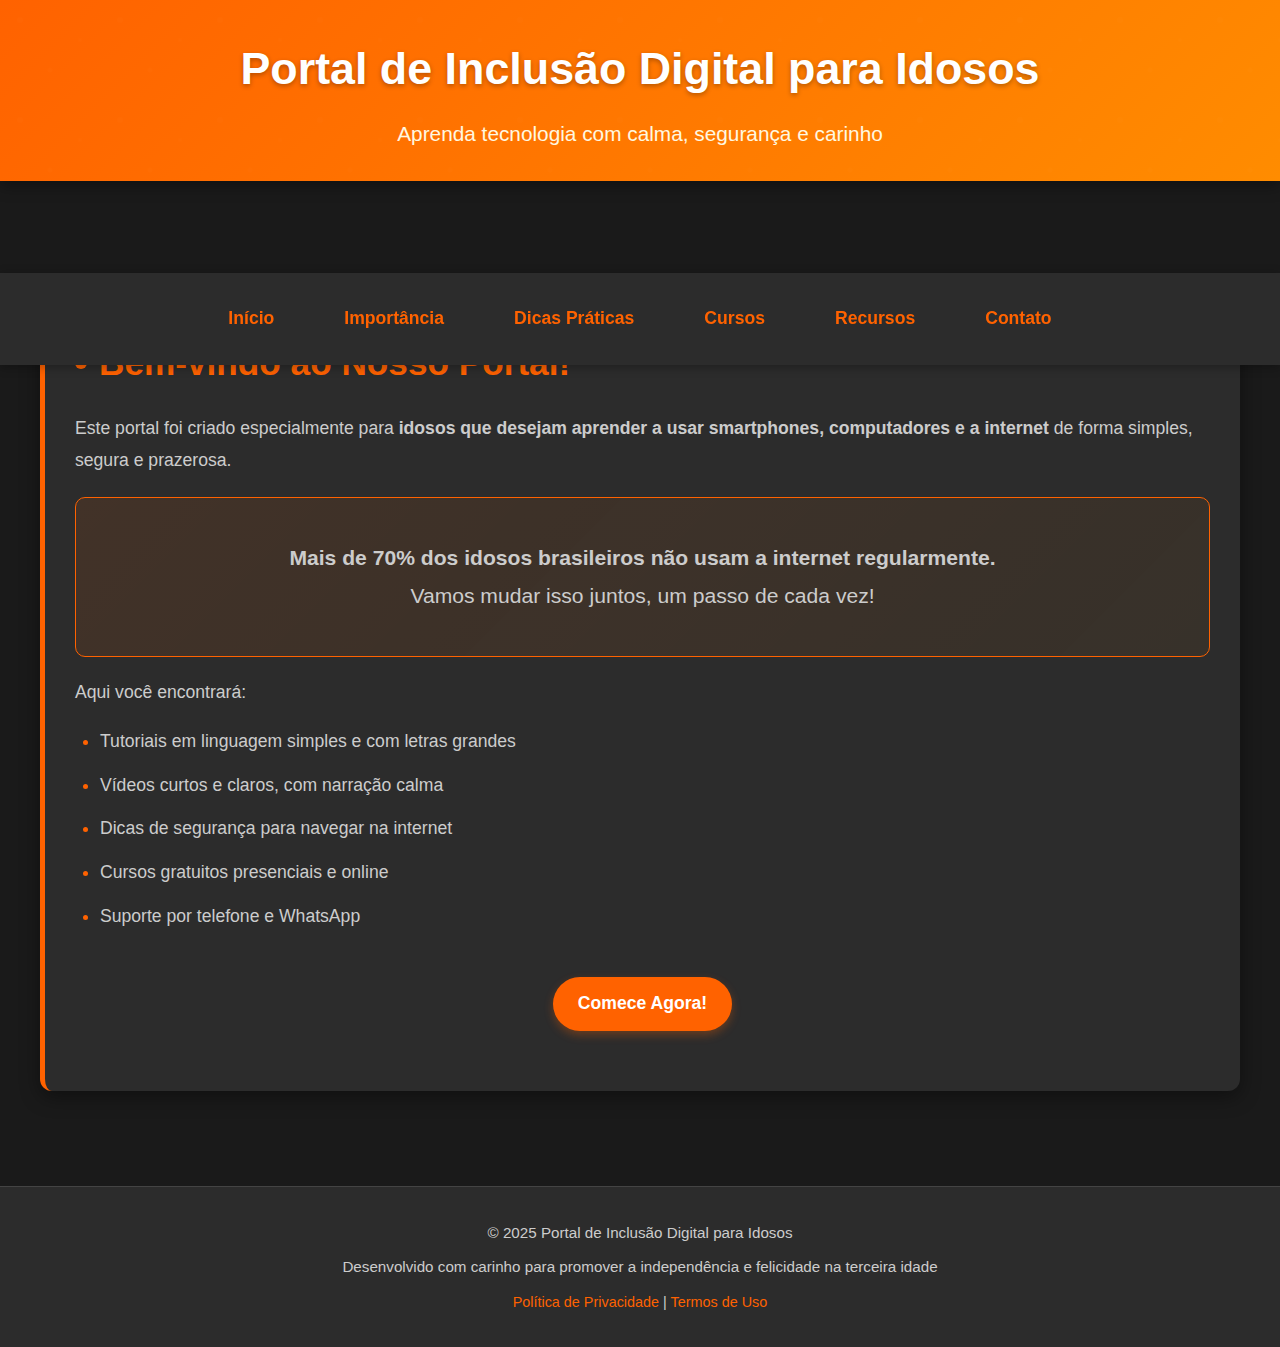
<file: Extensao2/index.html>
<!DOCTYPE html>
<html lang="pt-BR">
<head>
    <meta charset="UTF-8">
    <meta name="viewport" content="width=device-width, initial-scale=1.0">
    <title>Portal de Inclusão Digital para Idosos</title>
    <link rel="stylesheet" href="styles.css">
</head>
<body>
    <header>
        <h1>Portal de Inclusão Digital para Idosos</h1>
        <p>Aprenda tecnologia com calma, segurança e carinho</p>
    </header>

    <nav>
        <ul>
            <li><a href="#home" onclick="showSection('home')">Início</a></li>
            <li><a href="#importancia" onclick="showSection('importancia')">Importância</a></li>
            <li><a href="#dicas" onclick="showSection('dicas')">Dicas Práticas</a></li>
            <li><a href="#cursos" onclick="showSection('cursos')">Cursos</a></li>
            <li><a href="#recursos" onclick="showSection('recursos')">Recursos</a></li>
            <li><a href="#contato" onclick="showSection('contato')">Contato</a></li>
        </ul>
    </nav>

    <main>
        <section id="home" class="active">
            <h2>Bem-vindo ao Nosso Portal!</h2>
            <div class="section-content">
                <p>Este portal foi criado especialmente para <strong>idosos que desejam aprender a usar smartphones, computadores e a internet</strong> de forma simples, segura e prazerosa.</p>
                
                <div class="highlight-box">
                    <p><strong>Mais de 70% dos idosos brasileiros não usam a internet regularmente.</strong><br>
                    Vamos mudar isso juntos, um passo de cada vez!</p>
                </div>

                <p>Aqui você encontrará:</p>
                <ul>
                    <li>Tutoriais em linguagem simples e com letras grandes</li>
                    <li>Vídeos curtos e claros, com narração calma</li>
                    <li>Dicas de segurança para navegar na internet</li>
                    <li>Cursos gratuitos presenciais e online</li>
                    <li>Suporte por telefone e WhatsApp</li>
                </ul>

                <div style="text-align: center; margin: 30px 0;">
                    <a href="#dicas" class="btn" onclick="showSection('dicas')">Comece Agora!</a>
                </div>
            </div>
        </section>

        <section id="importancia">
            <h2>Por que a Inclusão Digital é Importante?</h2>
            <div class="section-content">
                <p>A tecnologia pode melhorar significativamente a qualidade de vida dos idosos:</p>

                <div class="tip-card">
                    <h4>Videoconferências com a Família</h4>
                    <p>Converse com filhos, netos e amigos distantes pelo WhatsApp ou Zoom, como se estivessem ao seu lado.</p>
                </div>

                <div class="tip-card">
                    <h4>Acesso a Serviços Essenciais</h4>
                    <p>Agende consultas médicas, pague contas, compre remédios e faça compras sem sair de casa.</p>
                </div>

                <div class="tip-card">
                    <h4>Entretenimento e Lazer</h4>
                    <p>Assista novelas, ouça músicas antigas, leia jornais e jogue palavras cruzadas online.</p>
                </div>

                <div class="tip-card">
                    <h4>Combate à Solidão</h4>
                    <p>Participe de grupos de hobbies, faça novos amigos e mantenha a mente ativa.</p>
                </div>

                <div class="highlight-box">
                    <p><strong>Estudos mostram:</strong> Idosos que usam a internet regularmente têm 30% menos chances de depressão e vivem mais independentes.</p>
                </div>
            </div>
        </section>

        <section id="dicas">
            <h2>Dicas Práticas para Começar</h2>
            <div class="section-content">
                <h3>1. Como Ligar o Celular</h3>
                <p>Pressione o botão lateral por 3 segundos até aparecer a maçã (iPhone) ou o logo da marca (Android).</p>

                <h3>2. Aumentar a Letra no Celular</h3>
                <p>No Android: <strong>Configurações → Tela → Tamanho da fonte</strong><br>
                No iPhone: <strong>Ajustes → Tela e Brilho → Tamanho do Texto</strong></p>

                <h3>3. Usar o WhatsApp</h3>
                <div class="tip-card">
                    <p><strong>Passo a passo:</strong><br>
                    1. Toque no ícone verde com telefone branco<br>
                    2. Toque no contato desejado<br>
                    3. Pressione o microfone para falar<br>
                    4. Solte para enviar</p>
                </div>

                <h3>4. Cuidado com Golpes</h3>
                <ul>
                    <li>Nunca clique em links de "prêmios"</li>
                    <li>Não passe senhas por telefone</li>
                    <li>Desconfie de mensagens urgentes</li>
                    <li>Use apenas apps oficiais</li>
                </ul>

                <div class="accessibility-note">
                    <p>Dica: Ative o <strong>Modo Fácil</strong> no celular para ter botões maiores e menos opções!</p>
                </div>
            </div>
        </section>

        <section id="cursos">
            <h2>Cursos Gratuitos Disponíveis</h2>
            <div class="section-content">
                <div class="resource-grid">
                    <div class="resource-card">
                        <img src="data:image/svg+xml;utf8,<svg xmlns='http://www.w3.org/2000/svg' viewBox='0 0 100 100'><path d='M50 15 L15 35 L15 65 L35 75 L35 45 L65 45 L65 75 L85 65 L85 35 Z' fill='%23ff6200'/></svg>" alt="Casa">
                        <h4>Curso Presencial</h4>
                        <p>Aulas semanais em centros comunitários<br>
                        <strong>Terças e Quintas, 14h-16h</strong></p>
                        <a href="#" class="btn" style="font-size:0.9em; padding:8px 15px;">Inscreva-se</a>
                    </div>

                    <div class="resource-card">
                        <img src="data:image/svg+xml;utf8,<svg xmlns='http://www.w3.org/2000/svg' viewBox='0 0 100 100'><path d='M20 30 L80 30 L70 70 L30 70 Z M35 45 L65 45 L62 55 L38 55 Z' fill='%23ff6200'/></svg>" alt="Computador">
                        <h4>Curso Online</h4>
                        <p>Vídeos gravados + suporte por WhatsApp<br>
                        <strong>Acesse a qualquer hora</strong></p>
                        <a href="#" class="btn" style="font-size:0.9em; padding:8px 15px;">Acessar</a>
                    </div>

                    <div class="resource-card">
                        <img src="data:image/svg+xml;utf8,<svg xmlns='http://www.w3.org/2000/svg' viewBox='0 0 100 100'><circle cx='50' cy='50' r='30' fill='none' stroke='%23ff6200' stroke-width='8'/><path d='M50 30 L50 50 L65 65' stroke='%23ff6200' stroke-width='8' stroke-linecap='round'/></svg>" alt="Relógio">
                        <h4>Aulas ao Vivo</h4>
                        <p>Turmas semanais pelo Zoom<br>
                        <strong>Segundas, 10h</strong></p>
                        <a href="#" class="btn" style="font-size:0.9em; padding:8px 15px;">Participar</a>
                    </div>
                </div>

                <div class="highlight-box" style="margin-top: 30px;">
                    <p>Todos os cursos são <strong>100% gratuitos</strong> e incluem material impresso com letras grandes!</p>
                </div>
            </div>
        </section>

        <section id="recursos">
            <h2>Recursos Úteis</h2>
            <div class="section-content">
                <div class="resource-grid">
                    <div class="resource-card">
                        <img src="data:image/svg+xml;utf8,<svg xmlns='http://www.w3.org/2000/svg' viewBox='0 0 100 100'><path d='M20 25 L80 25 L75 75 L25 75 Z M35 40 L65 40 L62 60 L38 60 Z' fill='%23ff6200'/></svg>" alt="Manual">
                        <h4>Manual Simplificado</h4>
                        <p>PDF com imagens grandes e instruções passo a passo</p>
                        <a href="#" class="btn" style="font-size:0.9em;">Baixar PDF</a>
                    </div>

                    <div class="resource-card">
                        <img src="data:image/svg+xml;utf8,<svg xmlns='http://www.w3.org/2000/svg' viewBox='0 0 100 100'><path d='M50 20 A30 30 0 1 1 50 80 A30 30 0 1 1 50 20 M50 35 L50 50 L65 60' stroke='%23ff6200' stroke-width='6' fill='none'/></svg>" alt="Vídeo">
                        <h4>Vídeos Tutoriais</h4>
                        <p>Vídeos curtos e claros para idosos: WhatsApp, Zoom, internet e mais. Canal oficial do Governo do Paraná.</p>
                        <a href="https://www.youtube.com/playlist?list=PLv0j5g8oZ7Z6X5i5j5k5j5k5j5k5j5k5j" 
                           target="_blank" 
                           class="btn" 
                           style="font-size:0.9em;">
                           Assistir no YouTube
                        </a>
                    </div>

                    <div class="resource-card">
                        <img src="data:image/svg+xml;utf8,<svg xmlns='http://www.w3.org/2000/svg' viewBox='0 0 100 100'><path d='M30 40 L70 40 L65 60 L35 60 Z M40 50 L60 50' stroke='%23ff6200' stroke-width='8' fill='none' stroke-linecap='round'/></svg>" alt="Suporte">
                        <h4>Suporte 24h</h4>
                        <p>Ligue grátis: <strong>0800-123-4567</strong><br>
                        WhatsApp: <strong>(11) 98765-4321</strong></p>
                    </div>
                </div>
            </div>
        </section>

        <section id="contato">
            <h2>Fale Conosco</h2>
            <div class="section-content">
                <p>Tem dúvidas? Precisa de ajuda? Estamos aqui para você!</p>

                <div class="highlight-box">
                    <p><strong>Atendimento Humanizado</strong><br>
                    Nossos atendentes falam devagar, com paciência e carinho.</p>
                </div>

                <div style="text-align: center; margin: 30px 0;">
                    <p style="font-size: 1.3em; margin: 15px 0;">
                        <strong>Telefone:</strong> 0800-123-4567<br>
                        <strong>WhatsApp:</strong> (11) 98765-4321<br>
                        <strong>E-mail:</strong> idososdigital@portal.org.br
                    </p>
                    <a href="mailto:idososdigital@portal.org.br" class="btn">Enviar E-mail</a>
                </div>

                <div class="tip-card">
                    <h4>Horário de Atendimento</h4>
                    <p><strong>Segunda a Sexta:</strong> 8h às 18h<br>
                    <strong>Sábado:</strong> 9h às 13h</p>
                </div>
            </div>
        </section>
    </main>

    <footer>
        <p>&copy; 2025 Portal de Inclusão Digital para Idosos</p>
        <p>Desenvolvido com carinho para promover a independência e felicidade na terceira idade</p>
        <p style="margin-top: 10px; font-size: 0.9em;">
            <a href="#" style="color: #ff6200; text-decoration: none;">Política de Privacidade</a> | 
            <a href="#" style="color: #ff6200; text-decoration: none;">Termos de Uso</a>
        </p>
    </footer>

    <script src="script.js"></script>
</body>
</html>
</file>
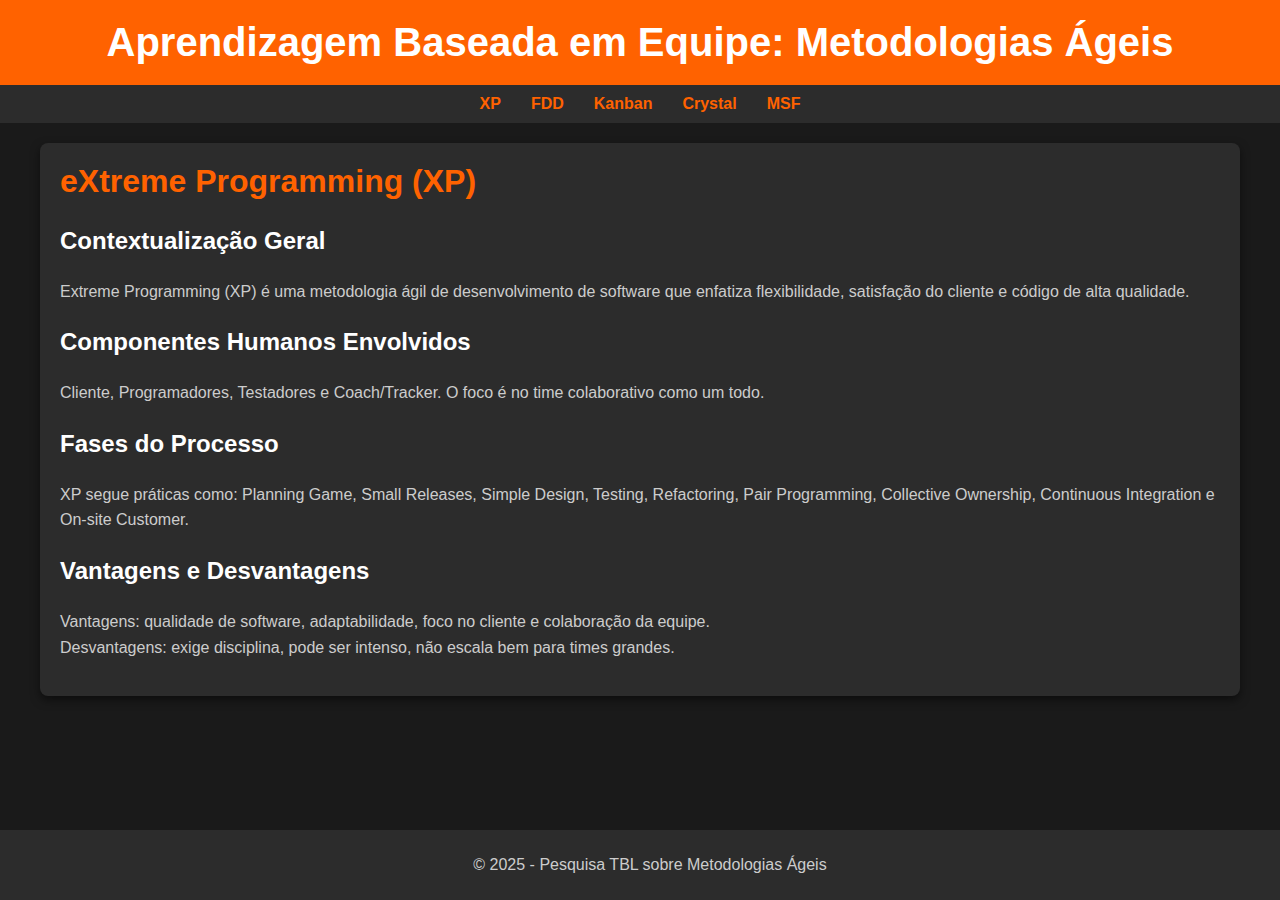
<file: Metodologias Ágeis/trabalho.html>
<!DOCTYPE html>
<html lang="pt-BR">
<head>
    <meta charset="UTF-8">
    <meta name="viewport" content="width=device-width, initial-scale=1.0">
    <title>Pesquisa sobre Metodologias Ágeis</title>
    <link href="trabalho.css" rel="stylesheet" type="text/css">
</head>
<body>
    <header>
        <h1>Aprendizagem Baseada em Equipe: Metodologias Ágeis</h1>
    </header>
    <nav>
        <ul>
            <li><a href="#xp" onclick="showSection('xp')">XP</a></li>
            <li><a href="#fdd" onclick="showSection('fdd')">FDD</a></li>
            <li><a href="#kanban" onclick="showSection('kanban')">Kanban</a></li>
            <li><a href="#crystal" onclick="showSection('crystal')">Crystal</a></li>
            <li><a href="#msf" onclick="showSection('msf')">MSF</a></li>
        </ul>
    </nav>
    <main>
        <section id="xp" class="active">
            <h2>eXtreme Programming (XP)</h2>
            <div class="section-content">
                <h3>Contextualização Geral</h3>
                <p>Extreme Programming (XP) é uma metodologia ágil de desenvolvimento de software que enfatiza flexibilidade, satisfação do cliente e código de alta qualidade.</p>
            </div>
            <div class="section-content">
                <h3>Componentes Humanos Envolvidos</h3>
                <p>Cliente, Programadores, Testadores e Coach/Tracker. O foco é no time colaborativo como um todo.</p>
            </div>
            <div class="section-content">
                <h3>Fases do Processo</h3>
                <p>XP segue práticas como: Planning Game, Small Releases, Simple Design, Testing, Refactoring, Pair Programming, Collective Ownership, Continuous Integration e On-site Customer.</p>
            </div>
            <div class="section-content">
                <h3>Vantagens e Desvantagens</h3>
                <p>Vantagens: qualidade de software, adaptabilidade, foco no cliente e colaboração da equipe.<br>
                Desvantagens: exige disciplina, pode ser intenso, não escala bem para times grandes.</p>
            </div>
        </section>

        <section id="fdd">
            <h2>Feature Driven Development (FDD)</h2>
            <div class="section-content">
                <h3>Contextualização Geral</h3>
                <p>FDD é uma framework ágil iterativa e incremental focada em features, indicada para projetos maiores e complexos.</p>
            </div>
            <div class="section-content">
                <h3>Componentes Humanos Envolvidos</h3>
                <p>Papéis: Chief Programmer, Domain Experts, Class Owners, Feature Teams, Project Manager e Build Engineer.</p>
            </div>
            <div class="section-content">
                <h3>Fases do Processo</h3>
                <p>As cinco fases: Develop Overall Model, Build Feature List, Plan by Feature, Design by Feature e Build by Feature.</p>
            </div>
            <div class="section-content">
                <h3>Vantagens e Desvantagens</h3>
                <p>Vantagens: bom para projetos grandes, foco em entregas, escalável.<br>
                Desvantagens: mais estruturada, menos flexível e requer modelagem inicial.</p>
            </div>
        </section>

        <section id="kanban">
            <h2>Kanban</h2>
            <div class="section-content">
                <h3>Contextualização Geral</h3>
                <p>Kanban foca na visualização do fluxo de trabalho, limitação de tarefas em andamento (WIP) e melhoria contínua.</p>
            </div>
            <div class="section-content">
                <h3>Componentes Humanos Envolvidos</h3>
                <p>Não há papéis fixos. O time gerencia o quadro coletivamente.</p>
            </div>
            <div class="section-content">
                <h3>Fases do Processo</h3>
                <p>É contínuo, sem fases fixas. Utiliza colunas como: A Fazer, Em Progresso e Concluído.</p>
            </div>
            <div class="section-content">
                <h3>Vantagens e Desvantagens</h3>
                <p>Vantagens: flexibilidade, transparência e melhoria no fluxo.<br>
                Desvantagens: pode faltar estrutura para iniciantes e risco de sobrecarga.</p>
            </div>
        </section>

        <section id="crystal">
            <h2>Crystal</h2>
            <div class="section-content">
                <h3>Contextualização Geral</h3>
                <p>Crystal é uma família de metodologias leves que priorizam pessoas e interações sobre processos.</p>
            </div>
            <div class="section-content">
                <h3>Componentes Humanos Envolvidos</h3>
                <p>Times pequenos; papéis variam como: Sponsor, Senior Designer, Programmer e User.</p>
            </div>
            <div class="section-content">
                <h3>Fases do Processo</h3>
                <p>Ciclos iterativos com Reflection Workshops e foco em comunicação e melhoria contínua.</p>
            </div>
            <div class="section-content">
                <h3>Vantagens e Desvantagens</h3>
                <p>Vantagens: flexível, prioriza pessoas e adaptável.<br>
                Desvantagens: pouco prescritiva, pode ser vaga para iniciantes.</p>
            </div>
        </section>

        <section id="msf">
            <h2>Microsoft Solutions Framework (MSF)</h2>
            <div class="section-content">
                <h3>Contextualização Geral</h3>
                <p>MSF é um framework da Microsoft para design, desenvolvimento e deployment de soluções de TI, combinando ágil e tradicional.</p>
            </div>
            <div class="section-content">
                <h3>Componentes Humanos Envolvidos</h3>
                <p>Papéis: Program Manager, Architect, Developer, Tester, Release Manager, User Experience e Product Manager.</p>
            </div>
            <div class="section-content">
                <h3>Fases do Processo</h3>
                <p>As fases: Envisioning, Planning, Developing, Stabilizing e Deploying.</p>
            </div>
            <div class="section-content">
                <h3>Vantagens e Desvantagens</h3>
                <p>Vantagens: flexível, integra bem com ferramentas Microsoft, bom para projetos complexos.<br>
                Desvantagens: mais pesado que ágeis puros, dependente do ecossistema Microsoft.</p>
            </div>
        </section>
    </main>
    <footer>
        <p>&copy; 2025 - Pesquisa TBL sobre Metodologias Ágeis</p>
    </footer>
    <script src="trabalho.js"></script>
</body>
</html>
</file>
<file: Extensao2/styles.css>
body {
    font-family: 'Segoe UI', Tahoma, Geneva, Verdana, sans-serif;
    margin: 0;
    padding: 0;
    background-color: #1a1a1a;
    color: #ffffff;
    line-height: 1.7;
}

header {
    background: linear-gradient(135deg, #ff6200, #ff8c00);
    padding: 30px 20px;
    text-align: center;
    box-shadow: 0 4px 15px rgba(0, 0, 0, 0.4);
    position: relative;
    overflow: hidden;
}

header::before {
    content: '';
    position: absolute;
    top: 0; left: 0; right: 0; bottom: 0;
    background: url('data:image/svg+xml;utf8,<svg xmlns="http://www.w3.org/2000/svg" width="100" height="100" viewBox="0 0 100 100"><circle cx="20" cy="20" r="3" fill="rgba(255,255,255,0.1)"/><circle cx="80" cy="40" r="2" fill="rgba(255,255,255,0.1)"/><circle cx="50" cy="70" r="2.5" fill="rgba(255,255,255,0.1)"/></svg>') repeat;
    opacity: 0.1;
}

header h1 {
    margin: 0;
    font-size: 2.8em;
    color: #ffffff;
    text-shadow: 0 2px 5px rgba(0,0,0,0.3);
    position: relative;
    z-index: 1;
}

header p {
    margin: 10px 0 0;
    font-size: 1.3em;
    color: #fff8e1;
    position: relative;
    z-index: 1;
}

nav {
    background-color: #2c2c2c;
    padding: 15px 0;
    text-align: center;
    box-shadow: 0 2px 10px rgba(0,0,0,0.3);
    position: sticky;
    top: 0;
    z-index: 100;
}

nav ul {
    list-style-type: none;
    margin: 0;
    padding: 0;
    display: flex;
    justify-content: center;
    flex-wrap: wrap;
}

nav ul li {
    margin: 8px 20px;
}

nav ul li a {
    color: #ff6200;
    text-decoration: none;
    font-weight: 600;
    font-size: 1.1em;
    padding: 8px 15px;
    border-radius: 25px;
    transition: all 0.3s ease;
    display: inline-block;
}

nav ul li a:hover {
    background-color: #ff6200;
    color: #ffffff;
    transform: translateY(-2px);
    box-shadow: 0 4px 8px rgba(255, 98, 0, 0.3);
}

main {
    padding: 30px 20px;
    max-width: 1200px;
    margin: 0 auto;
}

section {
    display: none;
    background-color: #2c2c2c;
    padding: 30px;
    margin-bottom: 25px;
    border-radius: 12px;
    box-shadow: 0 6px 20px rgba(0, 0, 0, 0.4);
    border-left: 5px solid #ff6200;
}

section.active {
    display: block;
    animation: fadeIn 0.6s ease-in;
}

@keyframes fadeIn {
    from { opacity: 0; transform: translateY(20px); }
    to { opacity: 1; transform: translateY(0); }
}

h2 {
    color: #ff6200;
    font-size: 2.2em;
    margin-top: 0;
    margin-bottom: 20px;
    display: flex;
    align-items: center;
}

h2::before {
    content: '';
    display: inline-block;
    width: 12px;
    height: 12px;
    background-color: #ff6200;
    border-radius: 50%;
    margin-right: 12px;
    animation: pulse 2s infinite;
}

@keyframes pulse {
    0% { transform: scale(1); }
    50% { transform: scale(1.3); }
    100% { transform: scale(1); }
}

.section-content {
    margin-bottom: 25px;
    font-size: 1.1em;
}

.section-content h3 {
    color: #ffffff;
    font-size: 1.6em;
    margin: 25px 0 15px;
    border-bottom: 2px solid #ff6200;
    padding-bottom: 8px;
}

.section-content p, .section-content ul {
    color: #cccccc;
    line-height: 1.8;
}

.section-content ul {
    padding-left: 25px;
}

.section-content ul li {
    margin-bottom: 12px;
    position: relative;
}

.section-content ul li::marker {
    color: #ff6200;
}

.section-content ul li strong {
    color: #ff6200;
}

.highlight-box {
    background: linear-gradient(135deg, rgba(255, 98, 0, 0.1), rgba(255, 140, 0, 0.05));
    border: 1px solid #ff6200;
    border-radius: 10px;
    padding: 20px;
    margin: 20px 0;
    text-align: center;
    font-size: 1.2em;
    color: #fff8e1;
}

.tip-card {
    background-color: #333333;
    padding: 20px;
    margin: 15px 0;
    border-radius: 10px;
    border-left: 4px solid #ff6200;
    transition: transform 0.3s ease, box-shadow 0.3s ease;
}

.tip-card:hover {
    transform: translateX(10px);
    box-shadow: 0 8px 20px rgba(255, 98, 0, 0.2);
}

.tip-card h4 {
    color: #ff6200;
    margin-top: 0;
    font-size: 1.3em;
}

.resource-grid {
    display: grid;
    grid-template-columns: repeat(auto-fit, minmax(280px, 1fr));
    gap: 20px;
    margin-top: 20px;
}

.resource-card {
    background-color: #333333;
    padding: 20px;
    border-radius: 10px;
    text-align: center;
    transition: all 0.3s ease;
    border: 1px solid #444;
}

.resource-card:hover {
    transform: translateY(-8px);
    box-shadow: 0 10px 25px rgba(255, 98, 0, 0.2);
    border-color: #ff6200;
}

.resource-card img {
    width: 80px;
    height: 80px;
    margin-bottom: 15px;
    filter: brightness(0) invert(1);
    opacity: 0.8;
}

.resource-card h4 {
    color: #ff6200;
    margin: 15px 0 10px;
}

.resource-card p {
    color: #cccccc;
    font-size: 0.95em;
}

.btn {
    display: inline-block;
    background-color: #ff6200;
    color: white;
    padding: 12px 25px;
    border-radius: 30px;
    text-decoration: none;
    font-weight: 600;
    margin-top: 15px;
    transition: all 0.3s ease;
    box-shadow: 0 4px 10px rgba(255, 98, 0, 0.3);
}

.btn:hover {
    background-color: #e55a00;
    transform: translateY(-3px);
    box-shadow: 0 6px 15px rgba(255, 98, 0, 0.4);
}

footer {
    text-align: center;
    padding: 25px;
    background-color: #2c2c2c;
    color: #cccccc;
    margin-top: 40px;
    border-top: 1px solid #444;
}

footer p {
    margin: 8px 0;
    font-size: 0.95em;
}

.accessibility-note {
    background-color: #333;
    padding: 15px;
    border-radius: 8px;
    margin: 20px 0;
    font-size: 1.1em;
    text-align: center;
    border: 1px dashed #ff6200;
    color: #ffcc80;
}

/* Responsividade */
@media (max-width: 768px) {
    header h1 { font-size: 2.2em; }
    nav ul { flex-direction: column; }
    nav ul li { margin: 10px 0; }
    .resource-grid { grid-template-columns: 1fr; }
    h2 { font-size: 1.8em; }
}

@media (max-width: 480px) {
    header { padding: 20px 15px; }
    header h1 { font-size: 1.8em; }
    section { padding: 20px; }
}
</file>
<file: Metodologias Ágeis/trabalho.css>
body {
    font-family: Arial, sans-serif;
    margin: 0;
    padding: 0;
    background-color: #1a1a1a;
    color: #ffffff;
}

header {
    background-color: #ff6200; 
    padding: 20px;
    text-align: center;
    box-shadow: 0 2px 5px rgba(0, 0, 0, 0.3);
}

header h1 {
    margin: 0;
    font-size: 2.5em;
    color: #ffffff;
}

nav {
    background-color: #2c2c2c; 
    padding: 10px 0;
    text-align: center;
}

nav ul {
    list-style-type: none;
    margin: 0;
    padding: 0;
    display: flex;
    justify-content: center;
}

nav ul li {
    margin: 0 15px;
}

nav ul li a {
    color: #ff6200;
    text-decoration: none;
    font-weight: bold;
    transition: color 0.3s;
}

nav ul li a:hover {
    color: #ffffff; /* White on hover */
}

main {
    padding: 20px;
    max-width: 1200px;
    margin: 0 auto;
}

section {
    display: none;
    background-color: #2c2c2c; /* Dark card background */
    padding: 20px;
    margin-bottom: 20px;
    border-radius: 8px;
    box-shadow: 0 4px 10px rgba(0, 0, 0, 0.5);
}

section.active {
    display: block;
}

h2 {
    color: #ff6200; /* Orange heading */
    font-size: 2em;
    margin-top: 0;
}

.section-content {
    margin-bottom: 15px;
}

.section-content h3 {
    color: #ffffff;
    font-size: 1.5em;
}

.section-content p, .section-content ul {
    color: #cccccc; /* Lighter text for readability */
    line-height: 1.6;
}

.section-content ul {
    padding-left: 20px;
}

.section-content ul li {
    margin-bottom: 10px;
}

.section-content ul li strong {
    color: #ff6200; /* Orange for emphasis */
}

.product-card {
    display: inline-block;
    width: 200px;
    background-color: #333333;
    padding: 10px;
    margin: 10px;
    text-align: center;
    border-radius: 5px;
    transition: transform 0.3s;
}

.product-card:hover {
    transform: scale(1.05);
}

.product-card img {
    max-width: 100%;
    height: auto;
    border-radius: 5px;
}

.product-card p {
    margin: 5px 0;
    font-size: 0.9em;
}

.cashback {
    color: #ff6200;
    font-weight: bold;
}

footer {
    text-align: center;
    padding: 10px;
    background-color: #2c2c2c;
    color: #cccccc;
    position: fixed;
    width: 100%;
    bottom: 0;
}

@media (max-width: 768px) {
    nav ul {
        flex-direction: column;
        text-align: center;
    }
    nav ul li {
        margin: 10px 0;
    }
    .product-card {
        width: 150px;
    }
}
</file>
